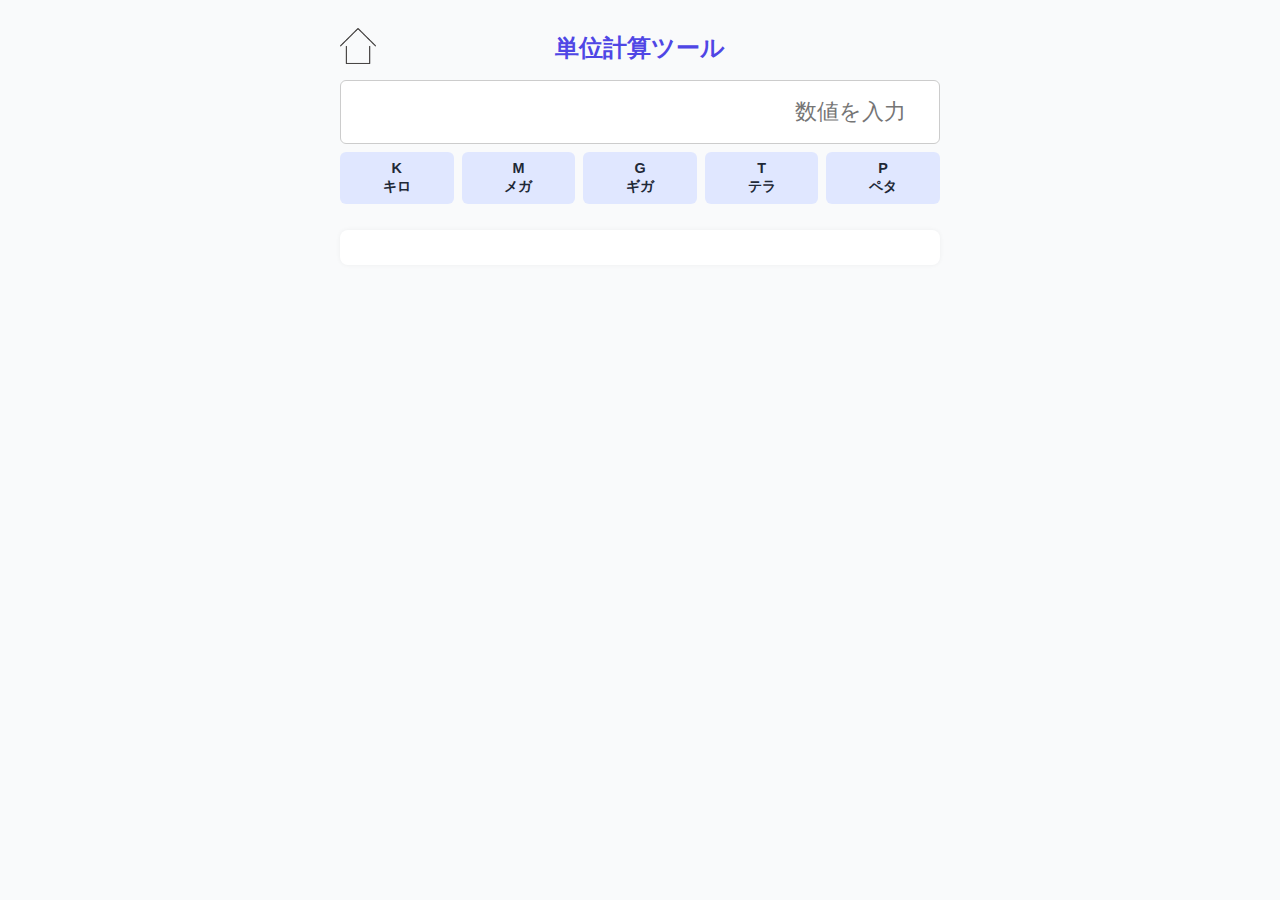
<file: unitcalculation/index.html>
<!DOCTYPE html>
<html lang="ja">
<head>
  <meta charset="UTF-8">
  <meta name="viewport" content="width=device-width, initial-scale=1.0">
  <title>単位計算ツール｜K/M/G/T/P</title>
  <meta name="description" content="キロ・メガ・ギガ・テラ・ペタの単位を数字に計算するシンプルなツール。">
  <meta name="keywords" content="単位計算, キロ, メガ, ギガ, テラ, ペタ, K, M, G, T, P, 数値変換">
  <style>
    body {
      font-family: 'Segoe UI', sans-serif;
      background-color: #f9fafb;
      color: #1f2937;
      padding: 2em 1em;
      max-width: 600px;
      margin: auto;
    }
    .header {
      position: relative;
      text-align: center;
      margin-bottom: 1em;
    }
    .header h1 {
      color: #4f46e5;
      font-size: 1.5em;
      margin: 0;
    }
    .home-link {
      position: absolute;
      left: 0;
      top: 50%;
      transform: translateY(-50%);
    }
    .home-link img {
      width: 36px;
      height: 36px;
    }
    .input-area {
      display: flex;
      flex-direction: column;
      align-items: stretch;
      gap: 0.5em;
    }
    input[type="number"] {
      padding: 0.8em;
      font-size: 1.4em;
      border: 1px solid #ccc;
      border-radius: 6px;
      text-align: right;
      width: 100%;
      box-sizing: border-box;
    }
    .unit-buttons {
      display: flex;
      flex-wrap: wrap;
      justify-content: space-between;
      gap: 0.5em;
    }
    .unit-buttons button {
      flex: 1 1 calc(20% - 0.5em);
      padding: 0.6em 0;
      border: none;
      background-color: #e0e7ff;
      color: #1f2937;
      border-radius: 6px;
      cursor: pointer;
      font-weight: bold;
      font-size: 0.9em;
      line-height: 1.2em;
    }
    .unit-buttons button:hover {
      background-color: #c7d2fe;
    }
    .unit-buttons button.active {
      background-color: #6366f1;
      color: white;
    }
    .result {
      margin-top: 1.5em;
      font-size: 1.1em;
      background: white;
      padding: 1em;
      border-radius: 8px;
      box-shadow: 0 0 5px rgba(0,0,0,0.05);
      text-align: center;
    }
    @media (max-width: 480px) {
      input[type="number"] {
        font-size: 1.2em;
      }
      .unit-buttons button {
        font-size: 0.8em;
        padding: 0.5em 0;
      }
    }
  </style>

<!-- Google Analytics（SEO評価に直接影響しない計測用タグ） -->
<script async src="https://www.googletagmanager.com/gtag/js?id=G-5J9XVTQR0K"></script>
<script>
  window.dataLayer = window.dataLayer || [];
  function gtag(){dataLayer.push(arguments);}
  gtag('js', new Date());
  gtag('config', 'G-5J9XVTQR0K');
</script>
  
</head>
<body>
  <div class="header">
    <a href="https://benri-tools.github.io/benri_tool/index.html" class="home-link">
      <img src="https://benri-tools.github.io/benri_tool/assets/icons/home.png" alt="ホームに戻る">
    </a>
    <h1>単位計算ツール</h1>
  </div>
  <div class="input-area">
    <input type="number" id="baseValue" placeholder="数値を入力">
    <div class="unit-buttons">
      <button onclick="convert('K')">K<br>キロ</button>
      <button onclick="convert('M')">M<br>メガ</button>
      <button onclick="convert('G')">G<br>ギガ</button>
      <button onclick="convert('T')">T<br>テラ</button>
      <button onclick="convert('P')">P<br>ペタ</button>
    </div>
  </div>
  <div class="result" id="resultBox"></div>
  <script>
    const powers = {
      K: 1e3,
      M: 1e6,
      G: 1e9,
      T: 1e12,
      P: 1e15
    };
    const unitOrder = ['K', 'M', 'G', 'T', 'P'];

    function convert(unit) {
      const value = parseFloat(document.getElementById('baseValue').value);
      const resultBox = document.getElementById('resultBox');

      if (isNaN(value)) {
        resultBox.innerHTML = "数値を入力してください。";
        return;
      }

      const baseValue = value * powers[unit];
      let results = `<strong>${value}${unit}</strong> は：`;

      for (let i = unitOrder.indexOf(unit) - 1; i >= 0; i--) {
        const lowerUnitValue = baseValue / powers[unitOrder[i]];
        results += `<br><strong>${lowerUnitValue.toLocaleString()}</strong> ${unitOrder[i]}`;
      }

      results += `<br><strong>${baseValue.toLocaleString()}</strong>（数値）`;

      resultBox.innerHTML = results;

      document.querySelectorAll('.unit-buttons button').forEach(btn => btn.classList.remove('active'));
      event.target.classList.add('active');
    }
  </script>
</body>
</html>
</file>
